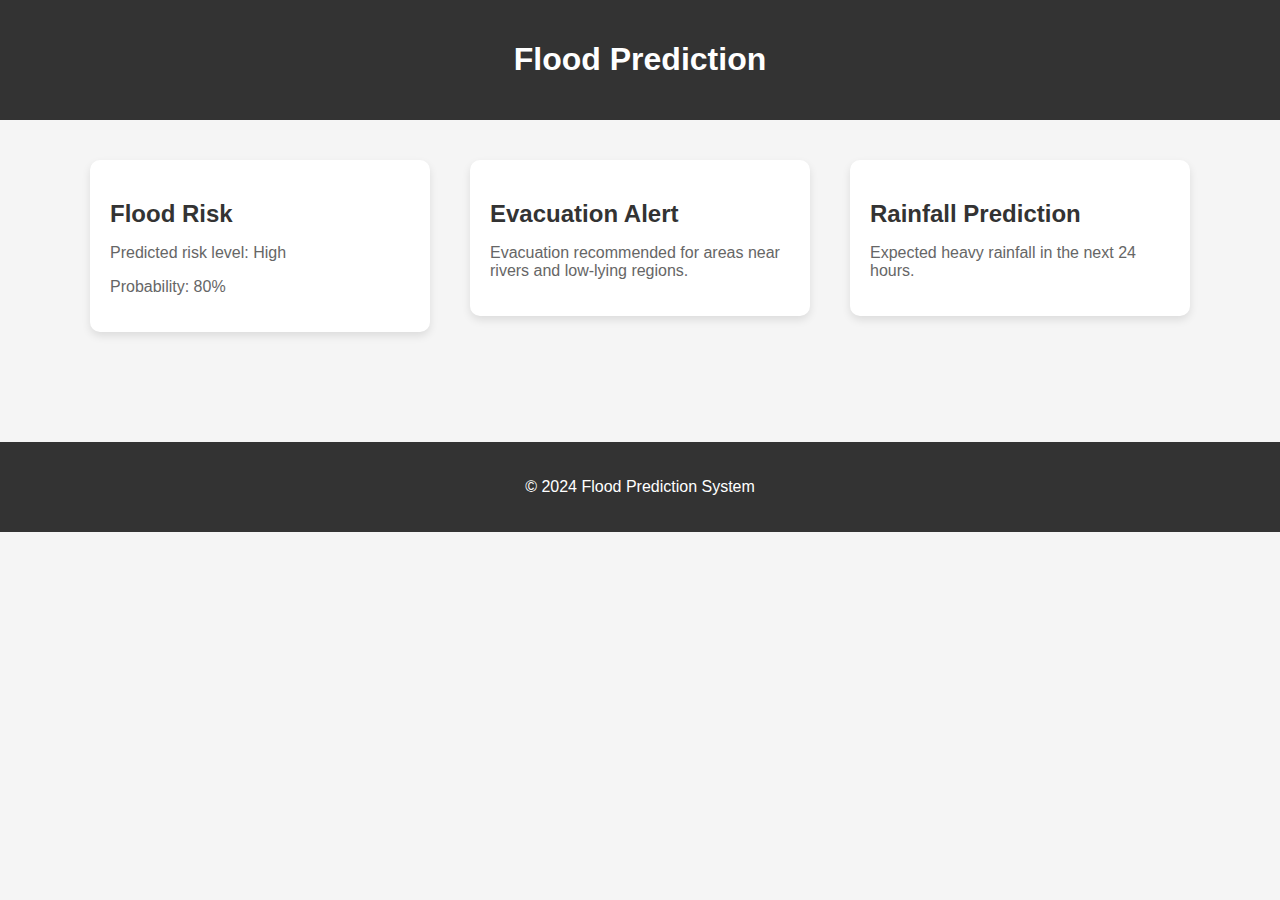
<file: floodPrediction.html>
<!DOCTYPE html>
<html lang="en">
<head>
    <meta charset="UTF-8">
    <meta name="viewport" content="width=device-width, initial-scale=1.0">
    <title>Flood Prediction</title>
    <link rel="stylesheet" href="styles.css">
</head>
<body>
    <header>
        <h1>Flood Prediction</h1>
    </header>

    <section class="prediction-cards">
        <div class="card">
            <h2>Flood Risk</h2>
            <p>Predicted risk level: High</p>
            <p>Probability: 80%</p>
        </div>
        <div class="card">
            <h2>Evacuation Alert</h2>
            <p>Evacuation recommended for areas near rivers and low-lying regions.</p>
        </div>
        <div class="card">
            <h2>Rainfall Prediction</h2>
            <p>Expected heavy rainfall in the next 24 hours.</p>
        </div>
    </section>




</br>
</br>
</br>
</br>
</br>
    <footer>
        <p>&copy; 2024 Flood Prediction System</p>
    </footer>
</body>
</html>
</file>
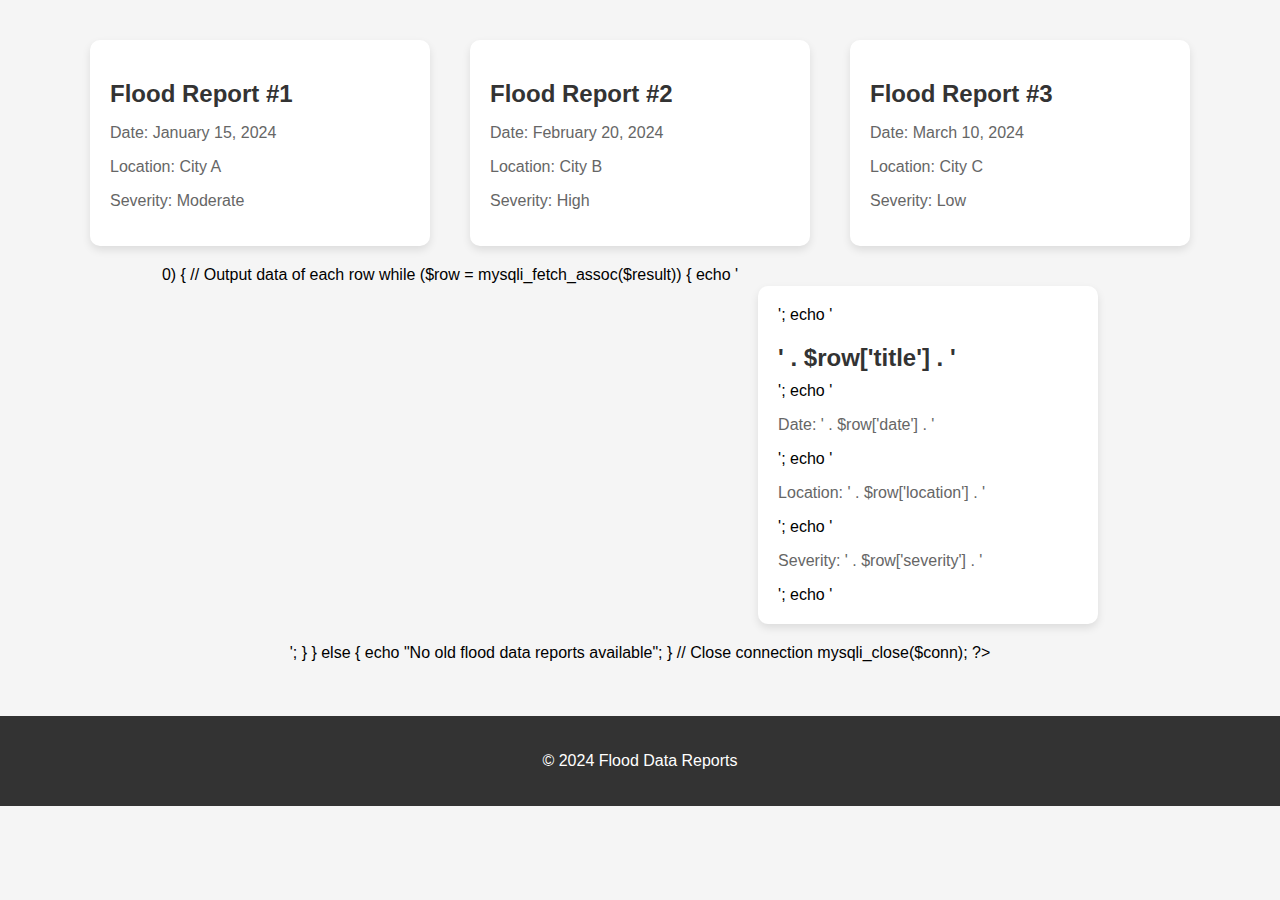
<file: oldFloodData.html>
<!DOCTYPE html>
<html lang="en">
<head>
    <meta charset="UTF-8">
    <meta name="viewport" content="width=device-width, initial-scale=1.0">
    <title>Old Flood Data</title>
    <link rel="stylesheet" href="styles.css">
</head>
<body>
   

    <section class="old-flood-data-cards">
        <div class="card">
            <h2>Flood Report #1</h2>
            <p>Date: January 15, 2024</p>
            <p>Location: City A</p>
            <p>Severity: Moderate</p>
        </div>
        <div class="card">
            <h2>Flood Report #2</h2>
            <p>Date: February 20, 2024</p>
            <p>Location: City B</p>
            <p>Severity: High</p>
        </div>
        <div class="card">
            <h2>Flood Report #3</h2>
            <p>Date: March 10, 2024</p>
            <p>Location: City C</p>
            <p>Severity: Low</p>
        </div>
        <?php
        // Connect to the  database 
        $conn = mysqli_connect('localhost', 'root', '', 'floodRisk');

        // Check connection
        if (!$conn) {
            die("Connection failed: " . mysqli_connect_error());
        }

        // SQL query to fetch old flood data reports
        $sql = "SELECT * FROM old_flood_data";
        $result = mysqli_query($conn, $sql);

        // Check if there are any results
        if (mysqli_num_rows($result) > 0) {
            // Output data of each row
            while ($row = mysqli_fetch_assoc($result)) {
                echo '<div class="card">';
                echo '<h2>' . $row['title'] . '</h2>';
                echo '<p>Date: ' . $row['date'] . '</p>';
                echo '<p>Location: ' . $row['location'] . '</p>';
                echo '<p>Severity: ' . $row['severity'] . '</p>';
                echo '</div>';
            }
        } else {
            echo "No old flood data reports available";
        }

        // Close connection
        mysqli_close($conn);
        ?>
    </section>
</br>
</br>
</br>


    <footer>
        <p>&copy; 2024 Flood Data Reports</p>
    </footer>
</body>
</html>
</file>
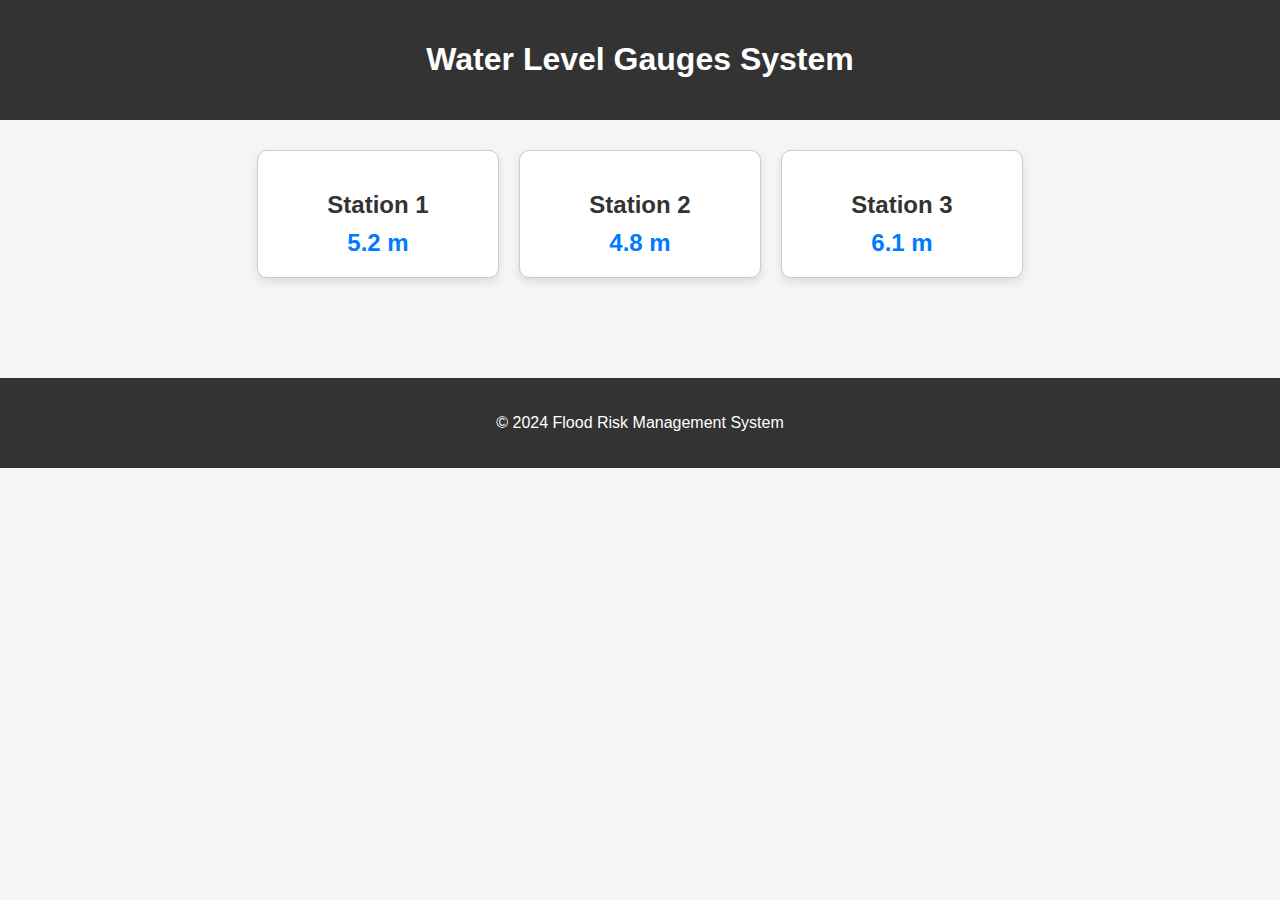
<file: waterLevelMonitoring.html>
<!DOCTYPE html>
<html lang="en">
<head>
    <meta charset="UTF-8">
    <meta name="viewport" content="width=device-width, initial-scale=1.0">
    <title>Water Level Gauges Monitoring</title>
    <link rel="stylesheet" href="styles.css">
</head>
<body>
    <header>
        <h1>Water Level Gauges System</h1>
    </header>

    <section class="gauges-container">
        <div class="gauge">
            <h2>Station 1</h2>
            <div class="gauge-value">5.2 m</div>
        </div>
        <div class="gauge">
            <h2>Station 2</h2>
            <div class="gauge-value">4.8 m</div>
        </div>
        <div class="gauge">
            <h2>Station 3</h2>
            <div class="gauge-value">6.1 m</div>
        </div>
    </section>

   
</br>
</br>
</br>
</br>
</br>


    <footer>
        <p>&copy; 2024 Flood Risk Management System</p>
    </footer>
</body>
</html>
</file>
<file: styles.css>
body {
    font-family: Arial, sans-serif;
    margin: 0;
    padding: 0;
    background-color: #f5f5f5;
}

header {
    background-color: #333;
    color: #fff;
    padding: 20px;
    text-align: center;
}

.gauges-container {
    display: flex;
    justify-content: center;
    align-items: center;
    flex-wrap: wrap;
    margin-top: 20px;
}

.gauge {
    background-color: #fff;
    border: 1px solid #ccc;
    border-radius: 10px;
    padding: 20px;
    margin: 10px;
    text-align: center;
    width: 200px;
    box-shadow: 0 4px 8px rgba(0, 0, 0, 0.1);
    transition: transform 0.3s ease-in-out;
}

.gauge:hover {
    transform: translateY(-5px);
}

.gauge h2 {
    margin-bottom: 10px;
    color: #333;
}

.gauge-value {
    font-size: 24px;
    font-weight: bold;
    color: #007bff;
}

footer {
    background-color: #333;
    color: #fff;
    padding: 20px;
    text-align: center;
}


.prediction-cards {
    display: flex;
    justify-content: center;
    align-items: flex-start;
    flex-wrap: wrap;
    margin-top: 20px;
}

.card {
    background-color: #fff;
    border-radius: 10px;
    box-shadow: 0 4px 8px rgba(0, 0, 0, 0.1);
    margin: 20px;
    padding: 20px;
    width: 300px;
    transition: transform 0.3s ease-in-out;
}

.card:hover {
    transform: translateY(-5px);
}

.card h2 {
    margin-bottom: 10px;
    color: #333;
}

.card p {
    color: #666;
}

.no-underline {
    text-decoration: none; /* Remove underlining */
}

.old-flood-data-cards {
    display: flex;
    justify-content: center;
    align-items: flex-start;
    flex-wrap: wrap;
    margin-top: 20px;
}
</file>
